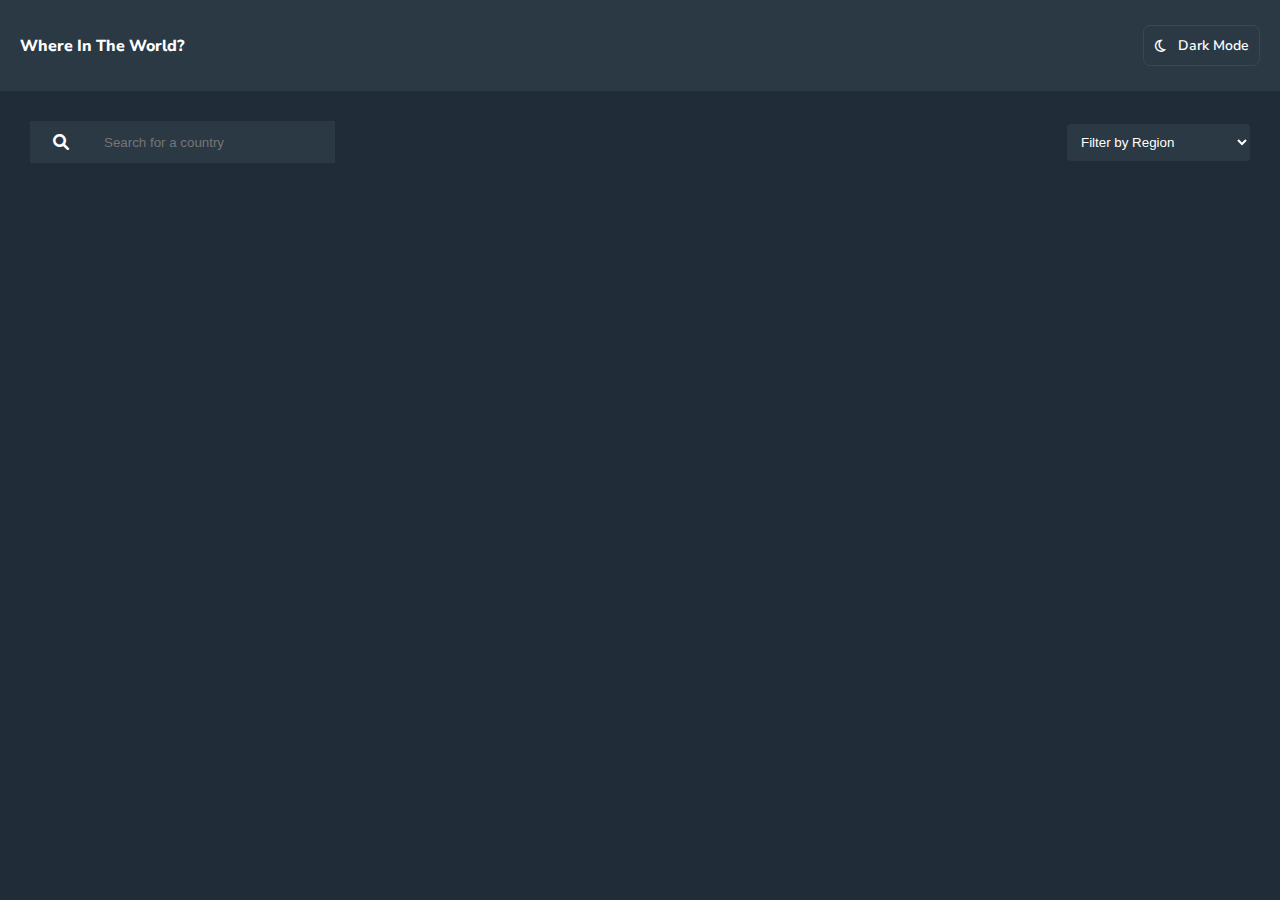
<file: index.html>
<!DOCTYPE html>
<html lang="en">
<head>
    <meta charset="UTF-8">
    <meta http-equiv="X-UA-Compatible" content="IE=edge">
    <meta name="viewport" content="width=device-width, initial-scale=1.0">
    <meta name="description" content="Rest Countries Api With Color Theme Switcher Challenge by Frontend Mentor">
    <link rel="stylesheet" href="https://cdnjs.cloudflare.com/ajax/libs/font-awesome/6.0.0/css/all.min.css" integrity="sha512-9usAa10IRO0HhonpyAIVpjrylPvoDwiPUiKdWk5t3PyolY1cOd4DSE0Ga+ri4AuTroPR5aQvXU9xC6qOPnzFeg==" crossorigin="anonymous" referrerpolicy="no-referrer" />
    <link rel="preconnect" href="https://fonts.googleapis.com">
    <link rel="preconnect" href="https://fonts.gstatic.com" crossorigin>
    <link href="https://fonts.googleapis.com/css2?family=Nunito+Sans:wght@300;600;800&display=swap" rel="stylesheet">
    <link rel="stylesheet" href="./css/main.css">
    <title>Rest Countries Api With Color Theme Switcher</title>
</head>
<body>
    <header class="header  ">
        <h1>where in the world?</h1>
        <div class="dark-light">
            <i class="fa-regular fa-moon"></i>
            <div>dark mode</div>
        </div>
    </header>

    <main>
        <section class="section-1 ">
            <div class="sec-1">
                <i class="fa-solid fa-magnifying-glass"></i>
                <input list="country-select-1" placeholder="Search for a country" class="country-input">
                <datalist id="country-select-1"></datalist>
            </div>
            <div class="sec-2">
                <select name="filter" id="filter-by-region">
                    <option value="" disabled selected hidden>Filter by Region</option>
                    <option value="Africa">Africa</option>
                    <option value="Americas">Americas</option>
                    <option value="Asia">Asia</option>
                    <option value="Europe">Europe</option>
                    <option value="Oceania">Oceania</option>
                    <option value="All">All</option>
                </select>
            </div>
        </section>
        
        <section class="section-2"></section>
    </main>
    <script src="./js/main.js"></script>
    <script src="./js/dark-light.js"></script>
</body>
</html>
</file>
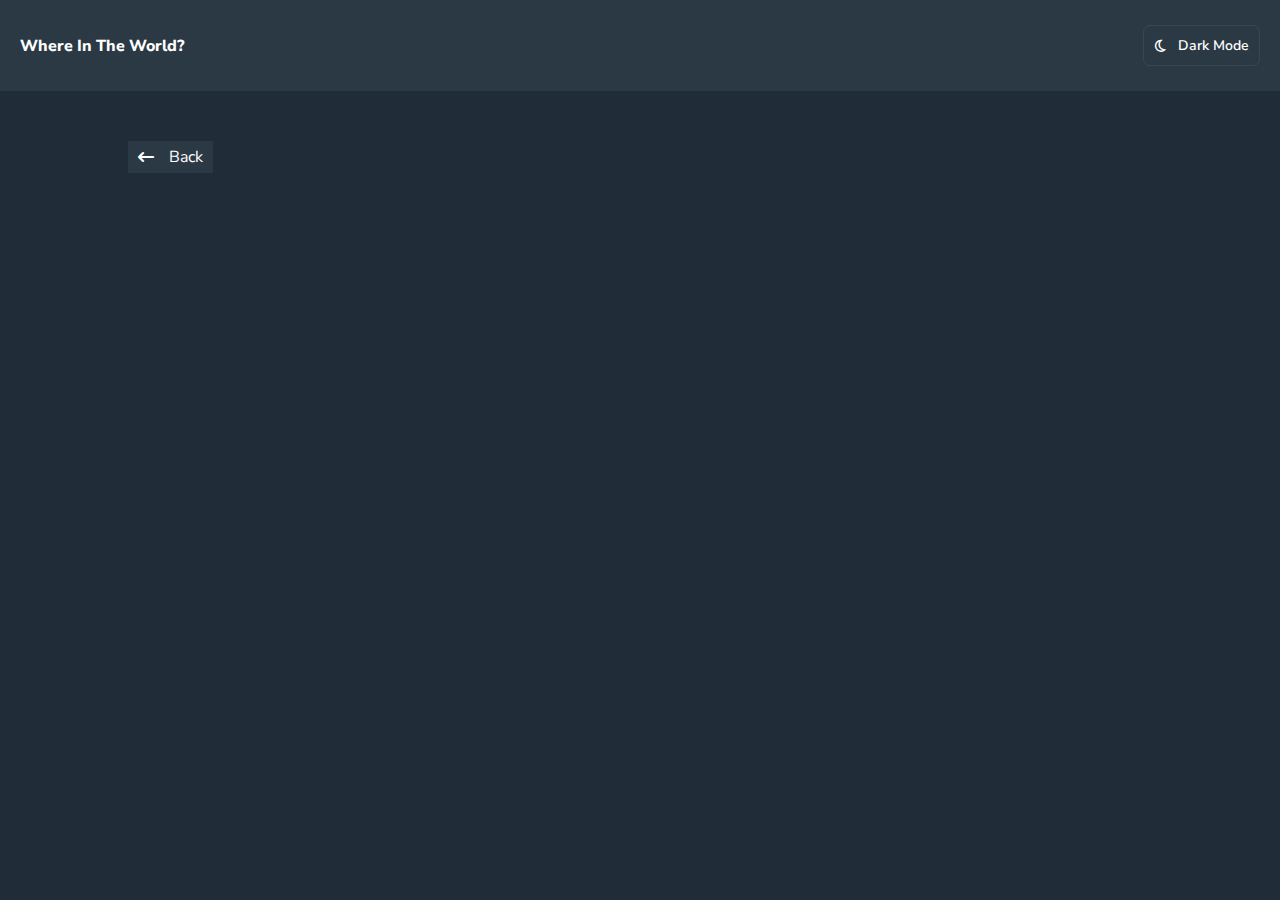
<file: pages/info.html>
<!DOCTYPE html>
<html lang="en">
<head>
    <meta charset="UTF-8">
    <meta http-equiv="X-UA-Compatible" content="IE=edge">
    <meta name="viewport" content="width=device-width, initial-scale=1.0">
    <link rel="stylesheet" href="https://cdnjs.cloudflare.com/ajax/libs/font-awesome/6.0.0/css/all.min.css" integrity="sha512-9usAa10IRO0HhonpyAIVpjrylPvoDwiPUiKdWk5t3PyolY1cOd4DSE0Ga+ri4AuTroPR5aQvXU9xC6qOPnzFeg==" crossorigin="anonymous" referrerpolicy="no-referrer" />
    <link rel="preconnect" href="https://fonts.googleapis.com">
    <link rel="preconnect" href="https://fonts.gstatic.com" crossorigin>
    <link href="https://fonts.googleapis.com/css2?family=Nunito+Sans:wght@300;600;800&display=swap" rel="stylesheet">
    <link rel="stylesheet" href="../css/page-two.css">
    <title>Info</title>
</head>
<body>
    <header class="header  ">
        <h1>where in the world?</h1>
        <div class="dark-light">
            <i class="fa-regular fa-moon"></i>
            <div>dark mode</div>
        </div>
    </header>
    <section class="section-1">
        <div class="sec-1">
        <i class="fa-solid fa-arrow-left-long"></i>
        <p>Back</p>
        </div>
    </section>
    <section class="section-2">
        <div class="sec-1"></div>
        <div class="sec-2"></div>
    </section>
    <script src="../js/dark-light.js"></script>
    <script src="../js/page-two.js"></script>

</body>
</html>
</file>
<file: css/main.css>
* {
  padding: 0;
  margin: 0;
  -webkit-box-sizing: border-box;
          box-sizing: border-box;
}

body {
  font-family: 'Nunito Sans', sans-serif;
  font-size: 16px;
  background-color: #202c37;
}

ul, ol {
  list-style: none;
  padding: 0;
}

a {
  text-decoration: none;
}

.header {
  background-color: #2b3945;
  color: white;
  display: -webkit-box;
  display: -ms-flexbox;
  display: flex;
  -webkit-box-pack: justify;
      -ms-flex-pack: justify;
          justify-content: space-between;
  -webkit-box-align: center;
      -ms-flex-align: center;
          align-items: center;
  padding: 25px 20px;
}

.header h1 {
  font-size: 16px;
  font-weight: 800;
  text-transform: capitalize;
}

.header .dark-light {
  display: -webkit-box;
  display: -ms-flexbox;
  display: flex;
  -webkit-box-pack: center;
      -ms-flex-pack: center;
          justify-content: center;
  -webkit-box-align: center;
      -ms-flex-align: center;
          align-items: center;
  gap: 10px;
  font-size: 14px;
  font-weight: 600;
  border: 1px solid #80808030;
  padding: 10px;
  border-radius: 7px;
  cursor: pointer;
  -webkit-transition: all 0.7s;
  transition: all 0.7s;
  text-transform: capitalize;
}

.header .dark-light:hover {
  background-color: #435564;
}

.header.active {
  background-color: white;
  color: #111517;
}

.header.active .dark-light:hover {
  color: white;
}

.section-1 {
  background-color: #202c37;
  padding: 30px 0;
}

.section-1 .sec-1 {
  background-color: #2b3945;
  width: 80%;
  margin: auto;
  padding: 5px 0;
  border-radius: 4px;
}

.section-1 .sec-1 i {
  background-color: #2b3945;
  padding: 10px;
  width: 20%;
  text-align: center;
  color: white;
}

.section-1 .sec-1 input {
  background-color: #2b3945;
  width: 77%;
  padding: 10px;
  border: none;
  color: white;
}

.section-1 .sec-1 input:focus {
  outline: none;
}

.section-1 .sec-1 option {
  width: 40%;
}

.section-1 .sec-2 {
  width: 80%;
  margin: auto;
  margin-top: 15px;
}

.section-1 .sec-2 select {
  width: 50%;
  padding: 10px;
  background-color: #2b3945;
  color: white;
  border: none;
  margin-bottom: 15px;
  border-radius: 4px;
}

.section-1 .sec-2 select:focus {
  outline: none;
}

.section-1.active {
  background-color: #fafafa;
}

.section-1.active .sec-1 {
  background-color: white;
}

.section-1.active .sec-1 i, .section-1.active .sec-1 input {
  background-color: white;
  color: black;
}

.section-1.active .sec-2 select {
  background-color: white;
  color: black;
}

@media (min-width: 1201px) {
  .section-1 {
    padding: 30px;
    display: -webkit-box;
    display: -ms-flexbox;
    display: flex;
    margin: auto;
    -webkit-box-pack: justify;
        -ms-flex-pack: justify;
            justify-content: space-between;
    -webkit-box-align: center;
        -ms-flex-align: center;
            align-items: center;
  }
  .section-1 .sec-1 {
    width: 25%;
    margin: 0;
    padding: 0;
    display: -webkit-box;
    display: -ms-flexbox;
    display: flex;
  }
  .section-1 .sec-1 i {
    padding: 13px;
    cursor: pointer;
  }
  .section-1 .sec-1 input {
    width: 80%;
    padding: 13px;
  }
  .section-1 .sec-2 {
    width: 15%;
    margin: 0;
  }
  .section-1 .sec-2 select {
    width: 100%;
    margin-bottom: 0px;
  }
}

.section-2 {
  padding: 50px;
}

.section-2 .container {
  width: 100%;
  background-color: #2b3945;
  margin-bottom: 40px;
  border-radius: 7px;
  padding-bottom: 40px;
}

.section-2 .container img {
  width: 100%;
  border-radius: 7px;
}

.section-2 .container h3, .section-2 .container p {
  padding-left: 20px;
  color: white;
  text-transform: capitalize;
}

.section-2 .container h3 {
  margin: 20px 0;
  font-weight: 800;
}

.section-2 .container p {
  font-weight: 600;
  padding: 5px 20px;
}

.section-2 .container span {
  color: #ffffffa6;
  font-weight: 300;
}

.section-2.active {
  background-color: #fafafa;
}

.section-2.active .container {
  background-color: white;
}

.section-2.active .container h3, .section-2.active .container p {
  color: black;
}

.section-2.active .container span {
  color: black;
}

@media (min-width: 1201px) {
  .section-2 {
    padding: 30px;
    display: -webkit-box;
    display: -ms-flexbox;
    display: flex;
    -ms-flex-wrap: wrap;
        flex-wrap: wrap;
    gap: 6.6%;
  }
  .section-2 .container {
    width: 20%;
    cursor: pointer;
    -webkit-transition: all 0.6s ease;
    transition: all 0.6s ease;
  }
  .section-2 .container:hover {
    background-color: #364f64;
  }
  .section-2 .container img {
    height: 200px;
  }
  .section-2.active .container:hover h3, .section-2.active .container:hover p {
    color: white;
  }
  .section-2.active .container:hover span {
    color: #ffffffa6;
  }
}
/*# sourceMappingURL=main.css.map */
</file>
<file: css/page-two.css>
* {
  padding: 0;
  margin: 0;
  -webkit-box-sizing: border-box;
          box-sizing: border-box;
}

body {
  font-family: 'Nunito Sans', sans-serif;
  font-size: 16px;
  background-color: #202c37;
}

ul, ol {
  list-style: none;
  padding: 0;
}

a {
  text-decoration: none;
}

.header {
  background-color: #2b3945;
  color: white;
  display: -webkit-box;
  display: -ms-flexbox;
  display: flex;
  -webkit-box-pack: justify;
      -ms-flex-pack: justify;
          justify-content: space-between;
  -webkit-box-align: center;
      -ms-flex-align: center;
          align-items: center;
  padding: 25px 20px;
}

.header h1 {
  font-size: 16px;
  font-weight: 800;
  text-transform: capitalize;
}

.header .dark-light {
  display: -webkit-box;
  display: -ms-flexbox;
  display: flex;
  -webkit-box-pack: center;
      -ms-flex-pack: center;
          justify-content: center;
  -webkit-box-align: center;
      -ms-flex-align: center;
          align-items: center;
  gap: 10px;
  font-size: 14px;
  font-weight: 600;
  border: 1px solid #80808030;
  padding: 10px;
  border-radius: 7px;
  cursor: pointer;
  -webkit-transition: all 0.7s;
  transition: all 0.7s;
  text-transform: capitalize;
}

.header .dark-light:hover {
  background-color: #435564;
}

.header.active {
  background-color: white;
  color: #111517;
}

.header.active .dark-light:hover {
  color: white;
}

.section-1 {
  width: 80%;
  margin: 50px auto;
}

.section-1 .sec-1 {
  display: -webkit-box;
  display: -ms-flexbox;
  display: flex;
  gap: 15px;
  -webkit-box-pack: center;
      -ms-flex-pack: center;
          justify-content: center;
  -webkit-box-align: center;
      -ms-flex-align: center;
          align-items: center;
  padding: 5px 10px;
  color: white;
  width: -webkit-fit-content;
  width: -moz-fit-content;
  width: fit-content;
  background-color: #2b3945;
  cursor: pointer;
}

.section-1.active .sec-1 {
  color: black;
  background-color: #fafafa;
  -webkit-box-shadow: 0 0 20px 1px #d3c9c9;
          box-shadow: 0 0 20px 1px #d3c9c9;
}

.section-2 {
  width: 80%;
  margin: 0 auto;
  margin-bottom: 20px;
  color: white;
  text-transform: capitalize;
}

.section-2 img {
  width: 100%;
  border-radius: 4px;
}

.section-2 h3, .section-2 .info-1, .section-2 .info-2 {
  margin: 25px 0;
}

.section-2 h3 p, .section-2 .info-1 p, .section-2 .info-2 p {
  margin-bottom: 5px;
}

.section-2 .info-3 div {
  display: -webkit-box;
  display: -ms-flexbox;
  display: flex;
  gap: 20px;
  -ms-flex-wrap: wrap;
      flex-wrap: wrap;
  margin-top: 15px;
}

.section-2 .info-3 div p {
  background-color: #2b3945;
  padding: 5px 7px;
  border-radius: 2px;
}

.section-2.active {
  color: black;
}

.section-2.active .info-3 div p {
  background-color: white;
  -webkit-box-shadow: 0 0 20px 1px #d3c9c9;
          box-shadow: 0 0 20px 1px #d3c9c9;
}

@media (min-width: 1201px) {
  .section-2 {
    display: -webkit-box;
    display: -ms-flexbox;
    display: flex;
    gap: 100px;
  }
  .section-2 .sec-1 {
    width: 50%;
  }
  .section-2 .sec-2 {
    width: 50%;
    display: -ms-grid;
    display: grid;
    -ms-grid-columns: 50% 50%;
        grid-template-columns: 50% 50%;
    -ms-grid-rows: 15% 50% 40%;
        grid-template-rows: 15% 50% 40%;
    padding: 20px;
  }
  .section-2 .sec-2 h3 {
    height: -webkit-fit-content;
    height: -moz-fit-content;
    height: fit-content;
    -ms-grid-column: 1;
    -ms-grid-column-span: 2;
    grid-column: 1 / 3;
  }
  .section-2 .info-3 {
    -ms-grid-column: 1;
    -ms-grid-column-span: 2;
    grid-column: 1 / 3;
  }
}
/*# sourceMappingURL=page-two.css.map */
</file>
